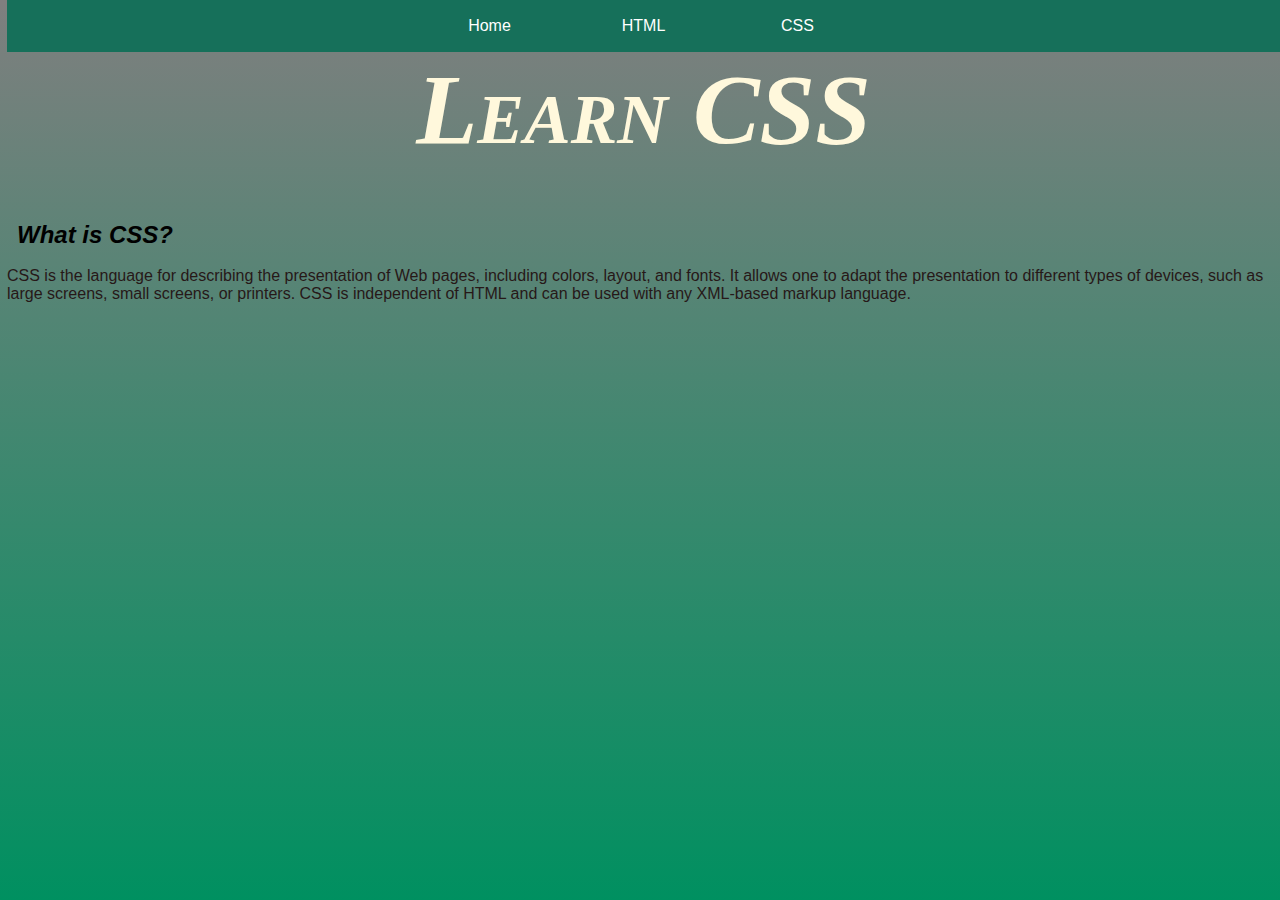
<file: css.html>
<html>
    <head>
        <title>Learn CSS</title>
        <link rel="icon" href="/images/download.jpg">
        <link rel="stylesheet" href="/style.css">
    </head>
    <body id="css">
        <div class="manu-bar">
            <ul>
                <li><a href="/index.html">Home</a></li>
                <li><a href="/HTML/html.html"">HTML</a></li>
                <li><a href="/CSS/css.html">CSS</a></li>
            </ul>
        </div>
        <section>
            <h1>Learn CSS</h1>
            <br><br>
            <br>
            <h2>What is CSS?</h2><br>
            <p>CSS is the language for describing the presentation of Web pages, including colors, layout, and fonts. It allows one to adapt the presentation to different types of devices, such as large screens, small screens, or printers. CSS is independent of HTML and can be used with any XML-based markup language.</p>
        </section>


    </body>
</html>
</file>
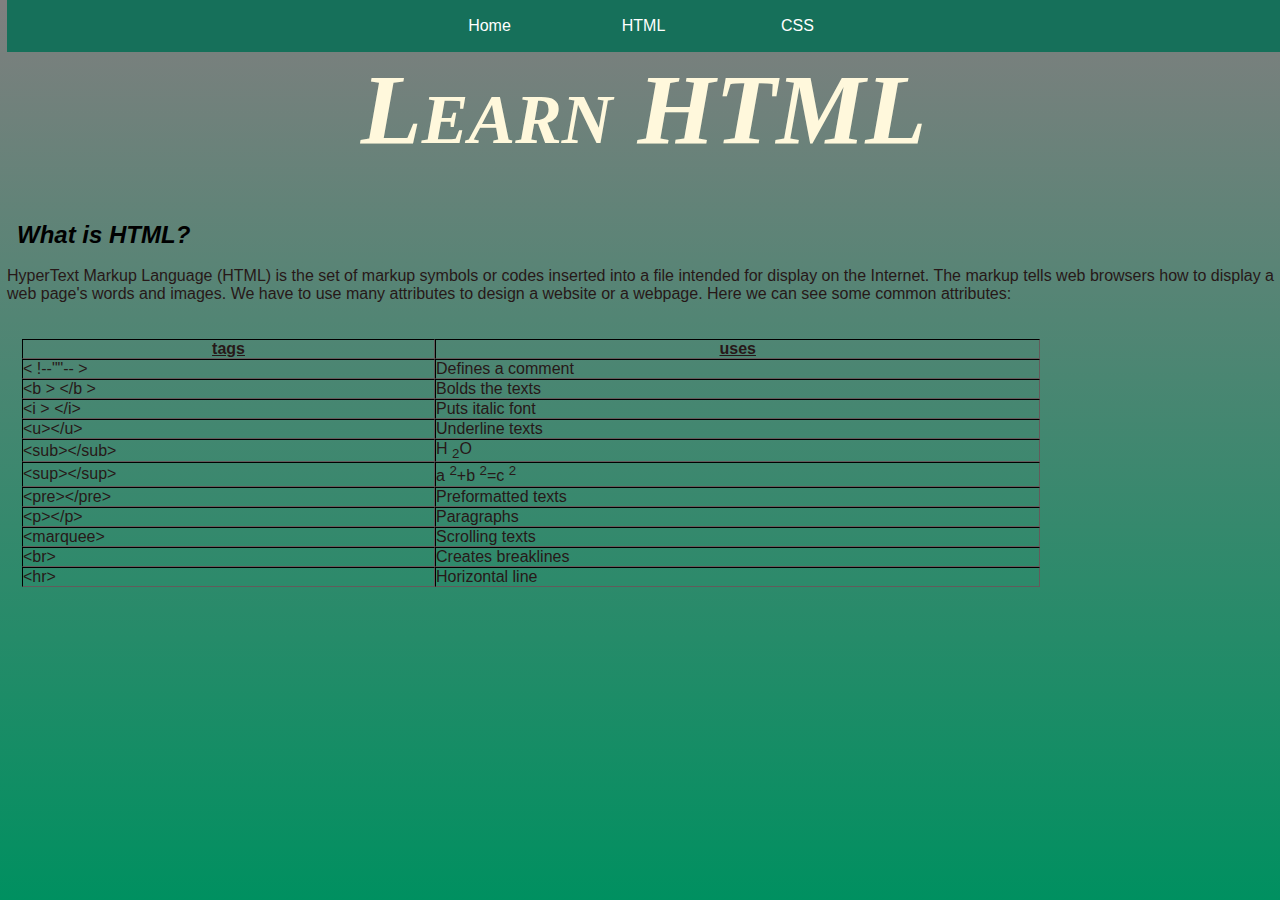
<file: html.html>
<html>
    <head>
        <title>Learn HTML</title>
        <link rel="icon" href="/images/download.jpg">
        <link rel="stylesheet" href="/style.css">
    </head>
    <body id="html">
        <div class="manu-bar">
            <ul>
                <li><a href="/index.html">Home</a></li>
                <li><a href="/HTML/html.html">HTML</a></li>
                <li><a href="/CSS/css.html">CSS</a></li>
            </ul>
        </div>
        <section>
            <h1>Learn HTML</h1><br><br><br>
            <h2>What is HTML?</h2><br>
            <p>HyperText Markup Language (HTML) is the set of markup symbols or codes inserted into a file intended for display on the Internet. The markup tells web browsers how to display a web page's words and images.
                We have to use many attributes to design a website or a webpage. Here we can see some common attributes:

                
            </p>
            <br>
            <br>
            <table  border="2" cellspacing="0" cellpadding="20">
                <tr>
                    <th><u>tags</u></th>
                    <th><u>uses</u></th>
                </tr>
                <tr>
                    <td> &lt; !--""-- &gt; </td>
                    <td> Defines a comment</td>
                </tr>
                <tr>
                    <td>&lt;b &gt; &lt;/b &gt;
                    </td>
                    <td>Bolds the texts</td>
                </tr>
                <tr>
                    <td> &lt;i &gt; &lt;/i&gt;</td>
                    <td> Puts italic font</td>
                </tr>
                <tr>
                    <td>&lt;u&gt;&lt;/u&gt;</td>
                    <td>Underline texts</td>
                </tr>
                <tr>
                    <td>&lt;sub&gt;&lt;/sub&gt;</td>
                    <td>H <sub>2</sub>O</td>
                </tr>
                <tr>
                    <td>&lt;sup&gt;&lt;/sup&gt;</td>
                    <td>a <sup>2</sup>+b <sup>2</sup>=c <sup>2</sup></td>
                </tr>
                <tr>
                    <td>&lt;pre&gt;&lt;/pre&gt;</td>
                    <td>Preformatted texts</td>
                </tr>
                <tr>
                    <td>&lt;p&gt;&lt;/p&gt;</td>
                    <td>Paragraphs</td>
                </tr>
                <tr>
                    <td>
                        &lt;marquee&gt;
                    </td>
                    <td>Scrolling texts</td>
                </tr>
                <tr>
                    <td>&lt;br&gt;</td>
                    <td>Creates breaklines</td>
                </tr>
                <tr>
                    <td>&lt;hr&gt;
                    </td>
                    <td>Horizontal line</td>
                </tr>
            </table>

        </section>


    </body>
</html>
</file>
<file: style.css>
*{
    
    padding: 0;
    margin: 0;
}
#banner{
    background: linear-gradient(rgba(0,0,0,0.5),#009060), url(images/benefits-of-our-computer-labs.jpg);
    background-size: cover;
    background-position: center;
    height: 100vh;
}
.logo{
    width: 50px;
    position: absolute;
    top: 4%;
    left: 1%;
}
.banner-text{
    text-align: center;
    color: white;
    padding-top: 180px;
}
.banner-text h1{
    font-size: 120px;
    font-family:cursive;
}
.banner-text p{
    font-size: 20px;
    font-style: italic;
}
.banner-btn{
    text-align: center;
}
.banner-btn a{
    width: 150px;
    text-decoration: none;
    display: inline-block;
    color: white;
    border: .5px solid white;
    padding: 10px;
    margin: 50px;
    border-radius: 5px;
}
.banner-btn :hover{
    background-color:rgb(219, 208, 163);
    color: black;
    border-color: black;
}
h1{
    text-align: center;
    color: cornsilk;
    font-family:cursive;
    font-style: italic;
    font-variant: small-caps;
    font-size: 100px;
}
body{
    background: linear-gradient(rgba(0,0,0,0.5),#009060);
    background-size: cover;
    background-position: center;
    color: rgb(39, 24, 24);
    margin-left: 7px;
    font-family:'Gill Sans', 'Gill Sans MT', Calibri, 'Trebuchet MS', sans-serif;

}
h2{
    color: black;
    font-family: -apple-system, BlinkMacSystemFont, 'Segoe UI', Roboto, Oxygen, Ubuntu, Cantarell, 'Open Sans', 'Helvetica Neue', sans-serif;
    font-style: italic;
    margin-left: 10px;
    
}
table{
    width: 80%;
    margin-left: 15px;
    border-radius: 10px;
    border: rgb(14, 13, 13);
    
}
.manu-bar{
    background: rgb(22, 112, 90);
    text-align: center;
}
.manu-bar ul{
    display: inline-flex;
    list-style: none;
    color: white;
}
.manu-bar ul li
{
    width: 120px;
    margin: 12px;
    padding: 5px;
}
a{
    text-decoration: none;
    color: white;
}
a:hover{
    color: black;
}
</file>
